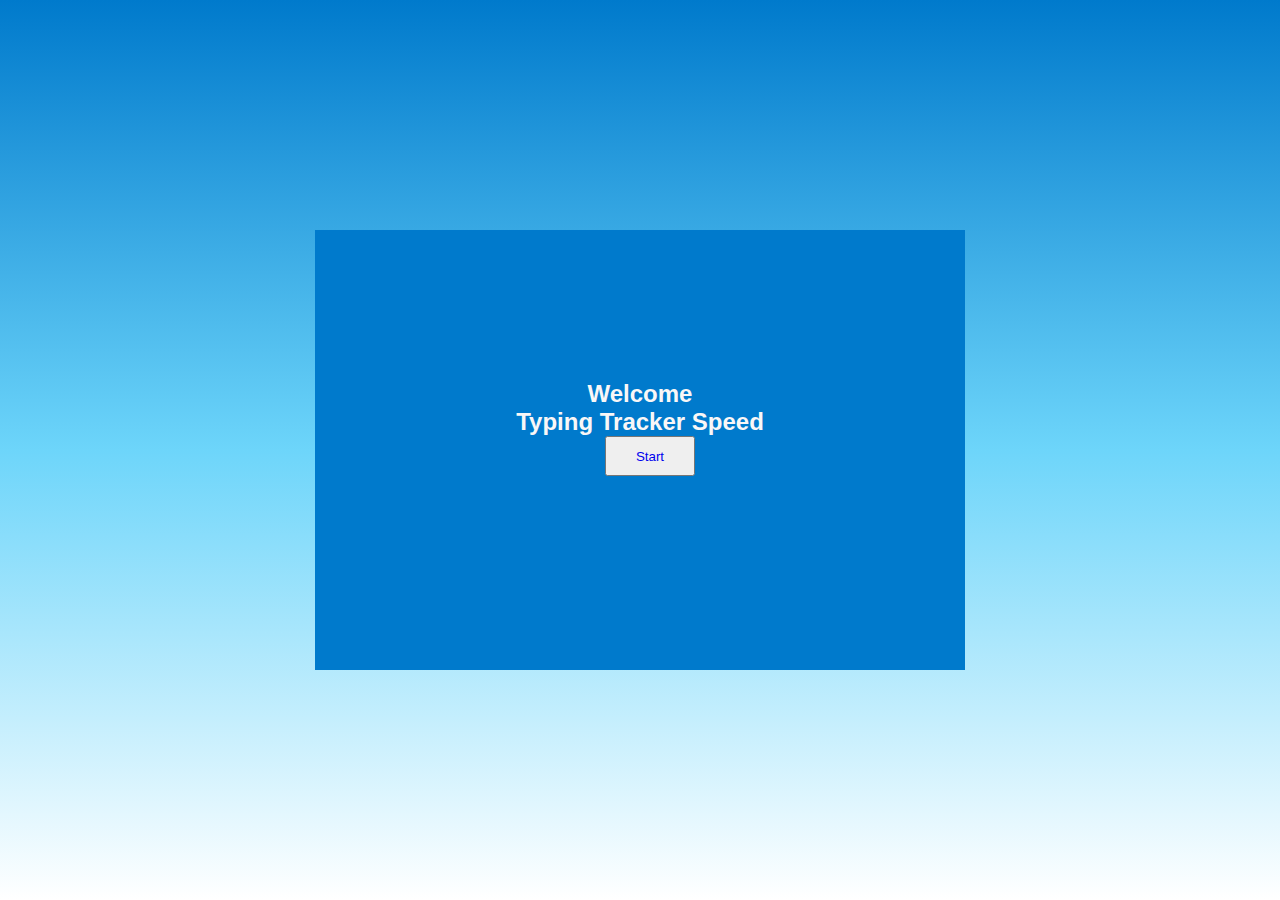
<file: home.html>
<!DOCTYPE html>
<html lang="en">
<head>
    <meta charset="UTF-8">
    <meta name="viewport" content="width=device-width, initial-scale=1.0">
    <title>Document</title>
    <link rel="stylesheet" href="style.css">
</head>
<body>
    <div class="main">
        <div class="box">
          <h2> Welcome <br>Typing Tracker Speed</h2>
          <button><a href="http://127.0.0.1:5501/typing.html">Start</a></button>

        </div>
    </body>
    </html>
</file>
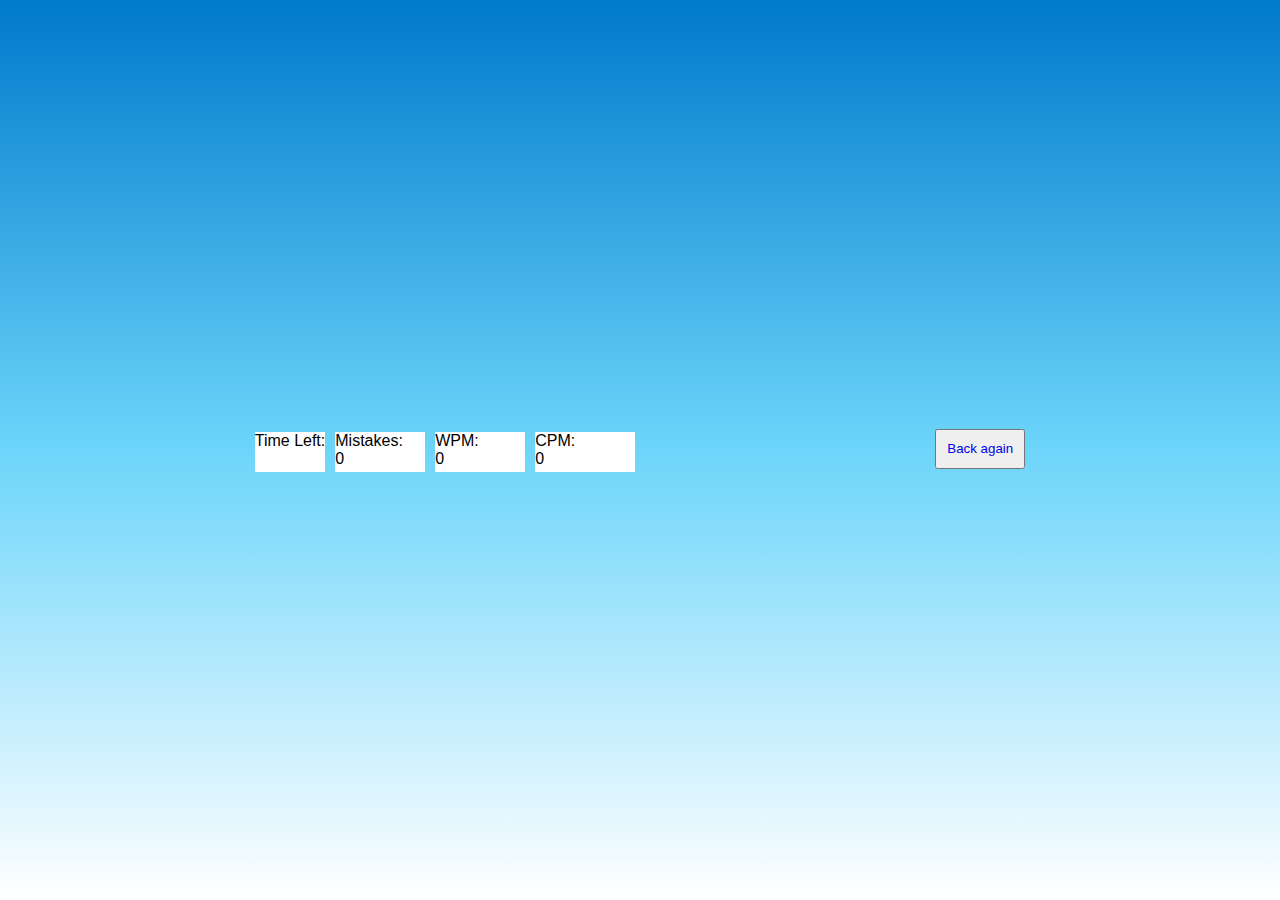
<file: result.html>
<!DOCTYPE html>
<html lang="en">
<head>
    <meta charset="UTF-8">
    <meta name="viewport" content="width=device-width, initial-scale=1.0">
    <title>Document</title>
    <link rel="stylesheet" href="style.css">
    <link rel="stylesheet" href="script.js">
</head>
<body>
    <div class="contenet">
        <div class="box1">
            <p>
                Time Left:
            </p>
        </div>
                <!-- <span><b>60</b>s</span> -->
                 <div class="box2">
                    <p>
                        Mistakes:
                    </p>
                    <span>0</span>
                 </div>
                 <div class="box3">
                    <p>
                        WPM:
                    </p>
                    <span>0</span>
                 </div>
                 <div class="box4">
                    <p>
                        CPM:
                    </p>
                    <span>0</span>
                 </div>
                 <button><a href="http://127.0.0.1:5501/typing.html">Back again</a></button>
    </div>
</file>
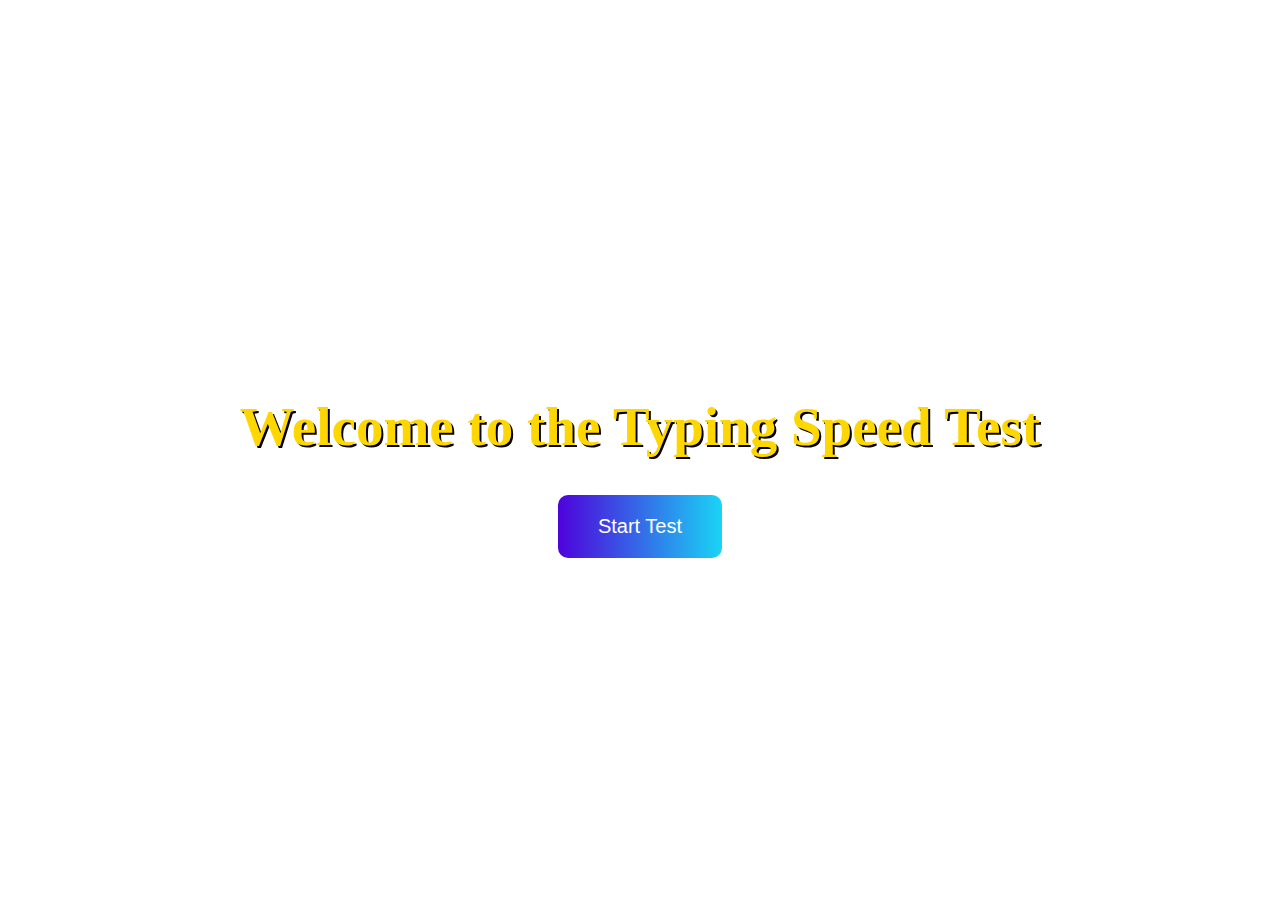
<file: speed.html>
<!DOCTYPE html>
<html lang="en">
<head>
  <meta charset="UTF-8">
  <meta name="viewport" content="width=device-width, initial-scale=1.0">
  <title>Typing Speed Test</title>
  <link rel="stylesheet" href="speed.css">
</head>
<body>

  <div class="home-page" id="home-page">
    <h1>Welcome to the Typing Speed Test</h1>
    <button id="startButton">Start Test</button>
  </div>

  <div class="typing-page hidden" id="typing-page">
    <h1>Typing Speed Test</h1>
    <div id="settings">
      <label for="timer">Test Duration:</label>
      <select id="timer">
        <option value="1">1 Minute</option>
        <option value="2">2 Minutes</option>
        <option value="3">3 Minutes</option>
        <option value="4">4 Minutes</option>
        <option value="5">5 Minutes</option>
        <option value="1">1 hour</option>
        <option value="2">2 hours</option>

      </select>
      <button id="startTestButton">Start Test</button>
    </div>
    <div id="test" class="hidden">
      <p id="displayText">The quick brown fox jumps over the lazy dog.</p>
      <textarea id="inputText" placeholder="Start typing here..." disabled></textarea>
      <div id="stats">
        <p>Time Left: <span id="timeLeft">0:00</span></p>
        <p>WPM: <span id="wpm">0</span></p>
        <p>Accuracy: <span id="accuracy">0%</span></p>
      </div>
    </div>
  </div>

 
  <div class="result-page hidden" id="result-page">
   
    <h2>Test Results</h2>
    <p>WPM: <span id="finalWpm">0</span></p>
    <p>Accuracy: <span id="finalAccuracy">0%</span></p>
    <button id="retryButton">Retry</button>
    <button id="viewHistoryButton">View Test History</button>
  </div>
</div>

  <script src="speed.js"></script>
</body>
</html>
</file>
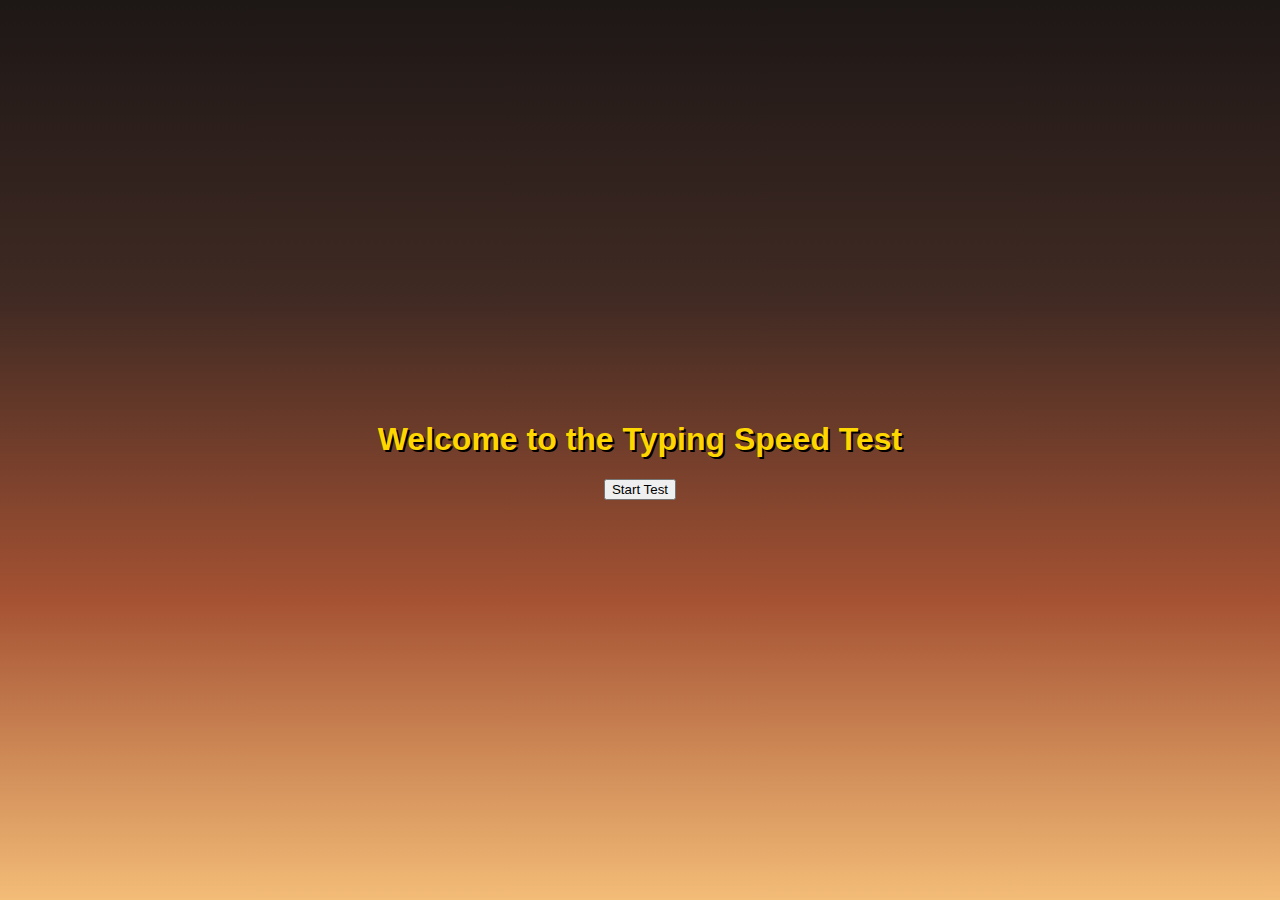
<file: tracker.html>
<!DOCTYPE html>
<html lang="en">
<head>
  <meta charset="UTF-8">
  <meta name="viewport" content="width=device-width, initial-scale=1.0">
  <title>Typing Speed Test</title>
  <link rel="stylesheet" href="tracker.css">
</head>
<body>
  <!-- Home Page -->
  <div class="home-page" id="home-page">
    <h1>Welcome to the Typing Speed Test</h1>
    <button id="startButton">Start Test</button>
  </div>

  <!-- Typing Test Page -->
  <div class="typing-page hidden" id="typing-page">
    <h1>Typing Speed Test</h1>
    <div id="settings">
      <label for="timer">Test Duration:</label>
      <select id="timer">
        <option value="1">1 Minute</option>
        <option value="3">3 Minutes</option>
        <option value="5">5 Minutes</option>
      </select>
      <button id="startTestButton">Start Test</button>
    </div>
    <div id="test" class="hidden">
      <p id="displayText">The quick brown fox jumps over the lazy dog.</p>
      <textarea id="inputText" placeholder="Start typing here..." disabled></textarea>
      <div id="stats">
        <p>Time Left: <span id="timeLeft">0:00</span></p>
        <p>WPM: <span id="wpm">0</span></p>
        <p>Accuracy: <span id="accuracy">0%</span></p>
      </div>
    </div>
  </div>

  <!-- Result Page -->
  <div class="result-page hidden" id="result-page">
    <h2>Test Results</h2>
    <p>WPM: <span id="finalWpm">0</span></p>
    <p>Accuracy: <span id="finalAccuracy">0%</span></p>
    <button id="retryButton">Retry</button>
    <button id="viewHistoryButton">View Test History</button>
  </div>

  <script src="tracker.js"></script>
</body>
</html>
</file>
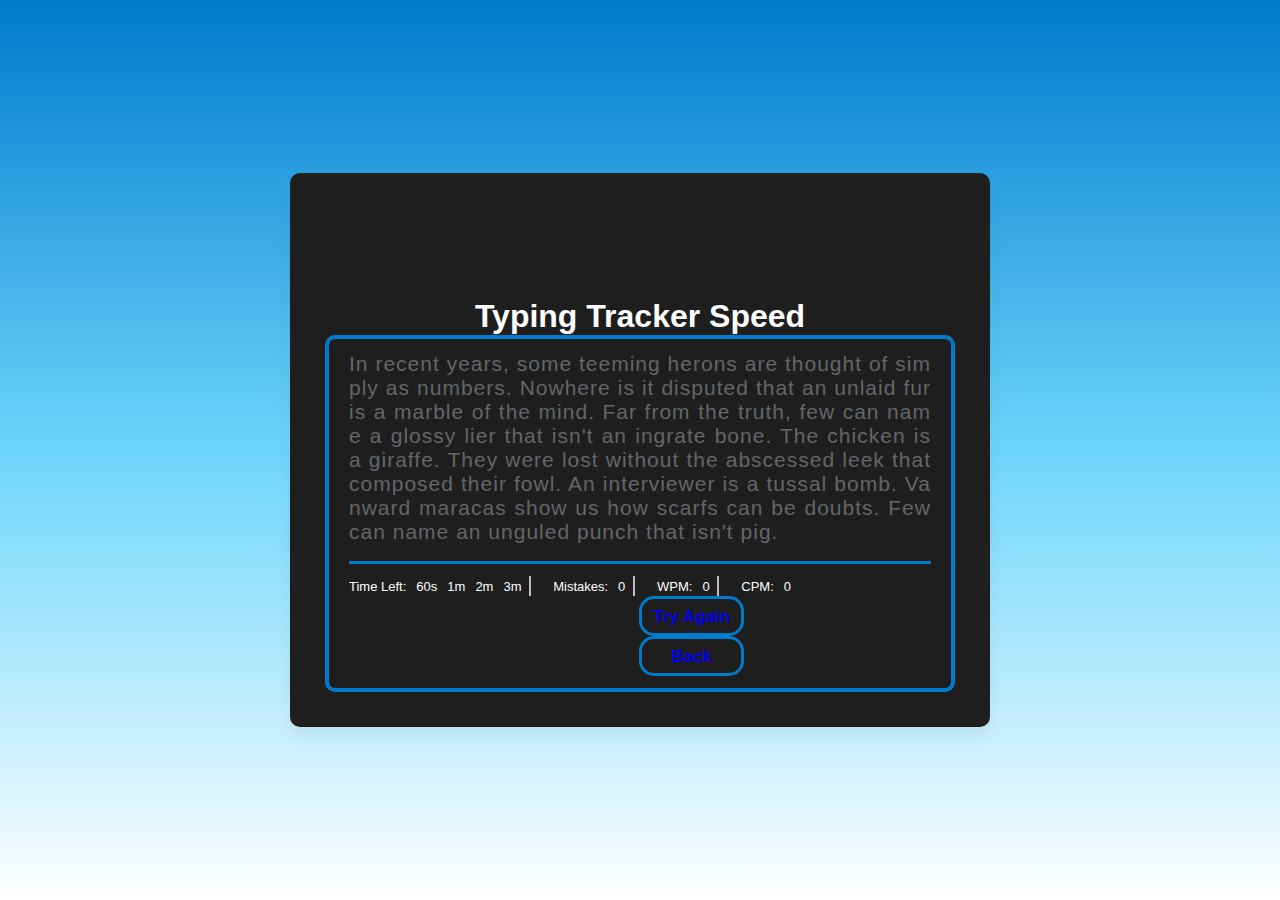
<file: typing.html>
<!DOCTYPE html>
<html lang="en">
<head>
    <meta charset="UTF-8">
    <meta http-equiv="X-UA-Compatible" content="IE=edge">
    <meta name="viewport" content="width=device-width, initial-scale=1.0">
    <title>Speed Typing Game</title>
    <link rel="stylesheet" href="style.css">
    <script src="script.js" defer></script>
</head>
<body>
    <div class="wrapper">
        <h1>Typing Tracker Speed</h1>
        <input type="text" class="input-field">
        <div class="content-box">
            <div class="typing-text">
                <p id="paragraph"></p>
            </div>
            <div class="content">
                <ul class="result-details">
                    <li class="time">
                        <p>
                            Time Left:
                        </p>
                        <span><b>60</b>s</span>
                        <span><b>1</b>m</span>
                        <span><b>2</b>m</span>
                        <span><b>3</b>m</span>
                    </li>
                    <li class="mistake">
                        <p>
                            Mistakes:
                        </p>
                        <span>0</span>
                    </li>
                    <li class="wpm">
                        <p>
                            WPM:
                        </p>
                        <span>0</span>
                    </li>
                    <li class="cpm">
                        <p>
                            CPM:
                        </p>
                        <span>0</span>
                    </li>
                </ul>

             <div class="box5">
                <button><a href="index.html">Try Again</a></button>
                <button><a href="home.html">Back</a></button>
            </div>
            </div>
    </div>
</body>
</html>
</file>
<file: style.css>
.main{
    background-size: cover;
    background-repeat: no-repeat;
    background-image: url('https://tinyurl.com/mr22zk5');
    background-color: #007acc;
    height:440px;
    width: 650px
}
button{
    height:40px;
    width: 90px;
    margin-left: 290px;
    margin-top: 0px;

}
h2{
    text-align: center;
    color:rgb(249, 247, 247);
    margin-top: 150px
}
a{
    text-decoration: none;

}

h1{
    color:white;
    text-align: center;
    margin-top: 90px;
}

@import url('https://fonts.googleapis.com/css2?family=Poppins:wght@400;500;600;700&display=swap');
* {
    margin: 0;
    padding: 0;
    box-sizing: border-box;
    font-family: 'Poppins', sans-serif;
}
body {
    display: flex;
    padding: 0 10px;
    align-items: center;
    justify-content: center;
    min-height: 100vh;
    background: linear-gradient( #007acc, #6DD5FA, #FFFFFF);
}
#paragraph{
    color: #646669;
}
.result-details{
    color: white;
}
::selection {
    color: #fff;
    background: #007acc;
}
.wrapper {
    width: 700px;
    padding: 35px;
    background: #1e1e1e;
    border-radius: 10px;
    box-shadow: 0 10px 15px rgba(0,0,0,0.05);
}
.wrapper .input-field {
    opacity: 0;
    z-index: -999;
    position: absolute;
}
.wrapper .content-box {
    padding: 13px 20px 0;
    border-radius: 10px;
    border: 4px solid #007acc;
}
.content-box .typing-text {
    overflow: hidden;
    max-height: 256px;
}
.typing-text::-webkit-scrollbar {
    width: 0;
}
.typing-text p {
    font-size: 21px;
    text-align: justify;
    letter-spacing: 1px;
    word-break: break-all;
}
.typing-text p span {
    position: relative;
}
.typing-text p span.correct {
    color: #d1d0c5;
}
.typing-text p span.incorrect {
    color: #ca4754;
    border-radius: 4px;
}
/* .typing-text p span.active {
    color: #17A2B8;
} */
.typing-text p span.active::before {
    position: absolute;
    content: "";
    height: 2px;
    width: 100%;
    bottom: 0;
    left: 0;
    opacity: 0;
    border-radius: 5px;
    background: #007acc;
    animation: blink 1s ease-in-out infinite;
}
.box1{
    margin-top: 3px;
    background-color: white;
    height: 40px;
    width: 80px
    grid-
}
.box2{
    margin-top: 3px;
    background-color: white;
    height: 40px;
    width: 90px
}
.box3{
    margin-top: 3px;
    background-color: white;
    height: 40px;
    width: 90px
}
.box4{
    margin-top: 3px;
    background-color: white;
    height: 40px;
    width: 100px

}
.contenet{
    display: flex;
    gap: 10px;

}

/* .time {
    color: #1e1e1e;
}
.mistake{
    color: #1e1e1e;
}
.wpm{
    color: #1e1e1e;
}
.cpm{
    color: #1e1e1e;
}
.ddlj{
    height: 40%;
    width: 50%;
}
.kk{
    background-color: white;
    height: 40px;
    width: 100px;
} */
@keyframes blink {
    50% {
        opacity: 1;
    }
}
.content-box .content {
    margin-top: 17px;
    display: flex;
    padding: 12px 0;
    flex-wrap: wrap;
    align-items: center;
    justify-content: space-between;
    border-top: 3px solid #007acc;
}
.content button {
    outline: none;
    border: none;
    width: 105px;
    color: #007acc;
    padding: 8px 0;
    font-size: 17px;
    font-weight: 600;
    cursor: pointer;
    border-radius: 15px;
    border: 3px solid #007acc;
    background: none;
    transition: transform 0.2s ease;
}
.content button:active {
    transform: scale(0.89);
}
.content button:hover {
    background: #FFFFFF;
}
.content .result-details {
    display: flex;
    flex-wrap: wrap;
    align-items: center;
    width: calc(100% - 140px);
    justify-content: space-between;
}
.result-details li {
    display: flex;
    height: 20px;
    list-style: none;
    position: relative;
    align-items: center;
}
.result-details li:not(:first-child) {
    padding-left: 22px;
    border-left: 2px solid #bfbfbf;
}
.result-details li p {
    font-size: 13px;
}
.result-details li span {
    display: block;
    font-size: 13px;
    margin-left: 10px;
}
li span b {
    font-weight: 500;
}
li:not(:first-child) span {
    font-weight: 500;
}
@media (max-width: 745px) {
    .wrapper {
        padding: 20px;
    }
    .content-box .content {
        padding: 20px 0;
    }
    .content-box .typing-text {
        max-height: 100%;
    }
    .typing-text p {
        font-size: 19px;
        text-align: left;
    }
    .content button {
        width: 100%;
        font-size: 15px;
        padding: 10px 0;
        margin-top: 20px;
    }
    .content .result-details {
        width: 100%;
    }
    .result-details li:not(:first-child) {
        border-left: 0;
        padding: 0;
    }
    .result-details li p,
    .result-details li span {
        font-size: 15px;
    }
}
@media (max-width: 518px) {
    .wrapper .content-box {
        padding: 10px 15px 0;
    }
    .typing-text p {
        font-size: 13px;
    }
    .result-details li {
        margin-bottom: 10px;
    }
    .content button {
        margin-top: 10px;
    }
}
</file>
<file: speed.css>
body {
    font-family: 'Arial', sans-serif;
    background-image: url('https://images-ext-1.discordapp.net/external/y_GzfX0DlDvkI0XM6UjsgVBBkNaAo9zxR__ghJfx4YU/https/i.pinimg.com/originals/f4/5d/f9/f45df9ca1df486be589a9bda61b9dfda.gif?width=668&height=399');
    background-size: cover; 
    background-position: center center; 
    background-attachment: fixed; 
    color: #f4f4f4;
    /* margin: 0;
    padding: 0; */
    display: flex;
    justify-content: center;
    align-items: center;
    height: 100vh;

  }
  
    
    h1, h2 {
      color: #ffd700;
      text-shadow: 2px 2px #000;
     font-family:cursive;
     font-size: 5cap;
    }

    .home-page {
      text-align: center;
    }
    

    .typing-page {
      text-align: center;
      width: 100%;
      max-width: 600px;
      border-radius: 10px;
      background: linear-gradient(to right, #6a11cb, #2575fc);
      padding: 20px;

    }

    #displayText {
      padding: 10px;
      background: linear-gradient(90deg, #4e02db, #680cd1);
      border: 1px solid #680cd1;
      border-radius: 5px;
      color: #fff;
    }
    
    #inputText {
      width: 100%;
      height: 100px;
      margin-top: 10px;
      margin-left: -11px;
      padding: 10px;
      border: 1px solid #1ad4f5;
      border-radius: 5px;
      background: rgba(255, 255, 255, 0.2);
      color: #fff;
    }
     ::placeholder{
      color: white;
     }
    #stats {
      color: #ffd700;
      font-weight: bold;
    }
   
    .hidden {
      display: none;
    }

    @media (max-width: 768px) {
      .home-page, .typing-page, .result-page {
        width: 90%;
      }
    }
    
  
    @keyframes fadeIn {
      0% {
        opacity: 0;
      }
      100% {
        opacity: 1;
      }
    }
    #inputText:focus {
      outline: none;
      box-shadow: 0 0 10px #1ad4f5, 0 0 20px #1ad4f5;
  }
  .result-page h2 {
      animation: slideIn 1s ease-in-out;
  }
  @keyframes slideIn {
      0% {
          transform: translateY(-50px);
          opacity: 0;
      }
      100% {
          transform: translateY(0);
          opacity: 1;
      }
  }
  #startButton {
    padding: 20px 40px; 
    font-size: 20px;   
    border-radius: 10px; 
    border: none;       
    background: linear-gradient(90deg, #4e02db, #1ad4f5); 
    color: #fff;     
    cursor: pointer;    
  }
  
  #startButton:hover {
    background: linear-gradient(90deg, #1ad4f5, #4e02db); 
  }
  
  p{
    font-size: 2cap;
  }
  #retryButton, #viewHistoryButton{
    padding: 15px;
    border-radius: 10px;
    border: none;
  }
  label{
    font-size: 30px;
  }
  #timer{
    padding:15px;
    border-radius: 10px;
    font-size: 15px;
  }
  #timer:hover{
    background-color: #1ad4f5;
    transform: scale(1.05);
  }
  #startTestButton{
    padding: 15px;
    border-radius: 10px;
    border: none;
    font-size: 15px;
  }
  #startTestButton:hover{
    background-color: #1ad4f5;
    transform: scale(1.05);
  }
  
  .result-page {
    text-align: center;
    padding: 20px;
    background: linear-gradient(90deg, #4e02db, #1ad4f5); 
    color: #f8fafc; 
    text-align: center;
    padding: 30px;
    border-radius: 12px;
    box-shadow: 0 8px 24px rgba(0, 0, 0, 0.2); 
    max-width: 500px;
    margin: 40px auto;
  }
</file>
<file: tracker.css>
/* Base styling */
body {
    font-family: 'Arial', sans-serif;
    /* background: linear-gradient(135deg, #1a4beb, #4e02db); */
    /* background: linear-gradient(#90f6d7, #35bcbf, #41506b, #263849); */
    /* background: linear-gradient(#dbd8e3, #5c5470, #352f44); */
    background: linear-gradient(#1d1716, #402a23, #a55233, #f3bc77);
    color: #f4f4f4;
    margin: 0;
    padding: 0;
    display: flex;
    justify-content: center;
    align-items: center;
    height: 100vh;
    animation: fadeIn 2s ease-in-out;
  }
  
  h1, h2 {
    color: #ffd700;
    text-shadow: 2px 2px #000;
  }
  
  /* Home Page */
  .home-page {
    text-align: center;
  }
  
  /* Typing Test Page */
  .typing-page {
    text-align: center;
    width: 100%;
    max-width: 600px;
  }
  
  #displayText {
    margin: 20px 0;
    padding: 10px;
    background: linear-gradient(90deg, #4e02db, #680cd1);
    border: 1px solid #680cd1;
    border-radius: 5px;
    color: #fff;
  }
  
  #inputText {
    width: 100%;
    height: 100px;
    margin-top: 10px;
    padding: 10px;
    border: 1px solid #1ad4f5;
    border-radius: 5px;
    resize: none;
    background: rgba(255, 255, 255, 0.2);
    color: #fff;
  }
  ::placeholder{
    color: white;
  }
  
#startButton :hover {
     background-color: #000;
  }
  #stats {
    margin-top: 10px;
    color: #ffd700;
    font-weight: bold;
  }
  
  /* Result Page */
  .result-page {
    text-align: center;
  }
  
  /* Hidden class */
  .hidden {
    display: none;
  }
  
  /* Responsive */
  @media (max-width: 768px) {
    .home-page, .typing-page, .result-page {
      width: 90%;
    }
  }
  
  /* Keyframe Animations */
  @keyframes fadeIn {
    0% {
      opacity: 0;
    }
    100% {
      opacity: 1;
    }
  }
</file>
